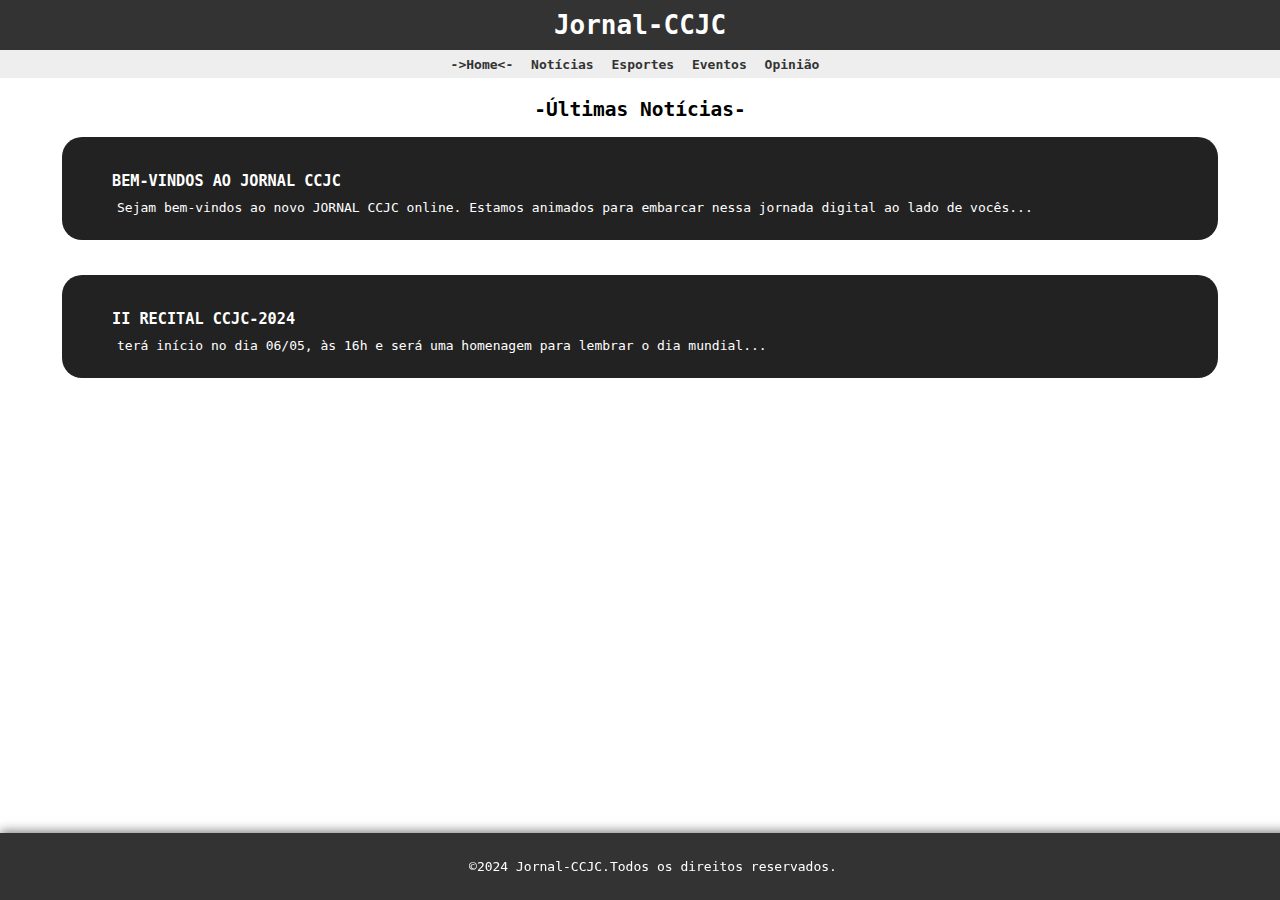
<file: index.html>
<!DOCTYPE html>
    <html lang="pt-br">
    <head>
        <meta charset="UTF-8">
        <meta name="viewport" content="width=device-width, initial-scale=1.0">
        <link rel="stylesheet" href="style.css">
        <title>Jornal-CCJC</title>
    </head>
    <body>
        <header><h1>Jornal-CCJC</h1></header>
        <nav>
            <ul>
                <li><a href="index.html">->Home<-</a></li>
                <li><a href="noticias.html">Notícias</a></li>
                <li><a href="esportes.html">Esportes</a></li>
                <li><a href="eventos.html">Eventos</a></li>
                <li><a href="opiniao.html">Opinião</a></li>
            </ul>
        </nav>

        <section id="noticias">
            <h2>-Últimas Notícias-</h2>
            <a href="noticia_bemvindo.html" class="noticia-link">
                <div class="box">
                <h3>BEM-VINDOS AO JORNAL CCJC</h3>

            </a>
                <article>Sejam bem-vindos ao novo JORNAL CCJC online. Estamos animados para embarcar nessa jornada digital ao lado de vocês...</article>
                </div>

        </section>

        <section id="noticias">
            <a href="noticia_IIrecital.html" class="noticia-link">
                <div class="box">
                <h3>II RECITAL CCJC-2024</h3>

            </a>
                <article>terá início no dia 06/05, às 16h e será uma homenagem para lembrar o dia mundial...</article>
                </div>

        </section>

        <footer>
            <p>&copy;2024 Jornal-CCJC.Todos os direitos reservados.</p>
        </footer>
    </body>
</html>
</file>
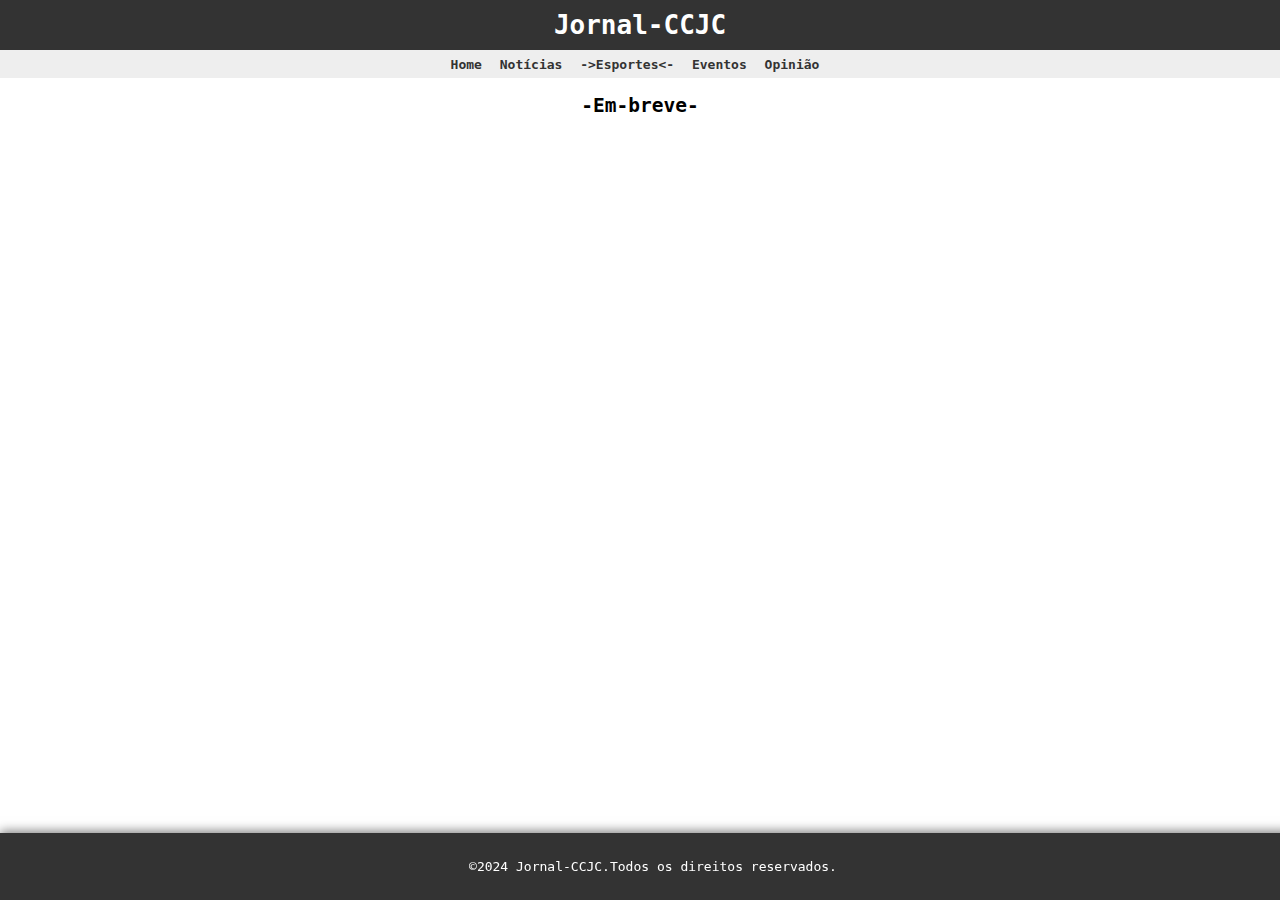
<file: esportes.html>
<!DOCTYPE html>
    <html lang="pt-br">
    <head>
        <meta charset="UTF-8">
        <meta name="viewport" content="width=device-width, initial-scale=1.0">
        <link rel="stylesheet" href="style.css">
        <title>Jornal-CCJC</title>
    </head>
    <body>
        <header><h1>Jornal-CCJC</h1></header>
        <nav>
            <ul>
                <li><a href="index.html">Home</a></li>
                <li><a href="noticias.html">Notícias</a></li>
                <li><a href="esportes.html">->Esportes<-</a></li>
                <li><a href="eventos.html">Eventos</a></li>
                <li><a href="opiniao.html">Opinião</a></li>
            </ul>
        </nav>

            <h2>-Em-breve-</h2>

        <footer>
            <p>&copy;2024 Jornal-CCJC.Todos os direitos reservados.</p>
        </footer>
    </body>
</html>
</file>
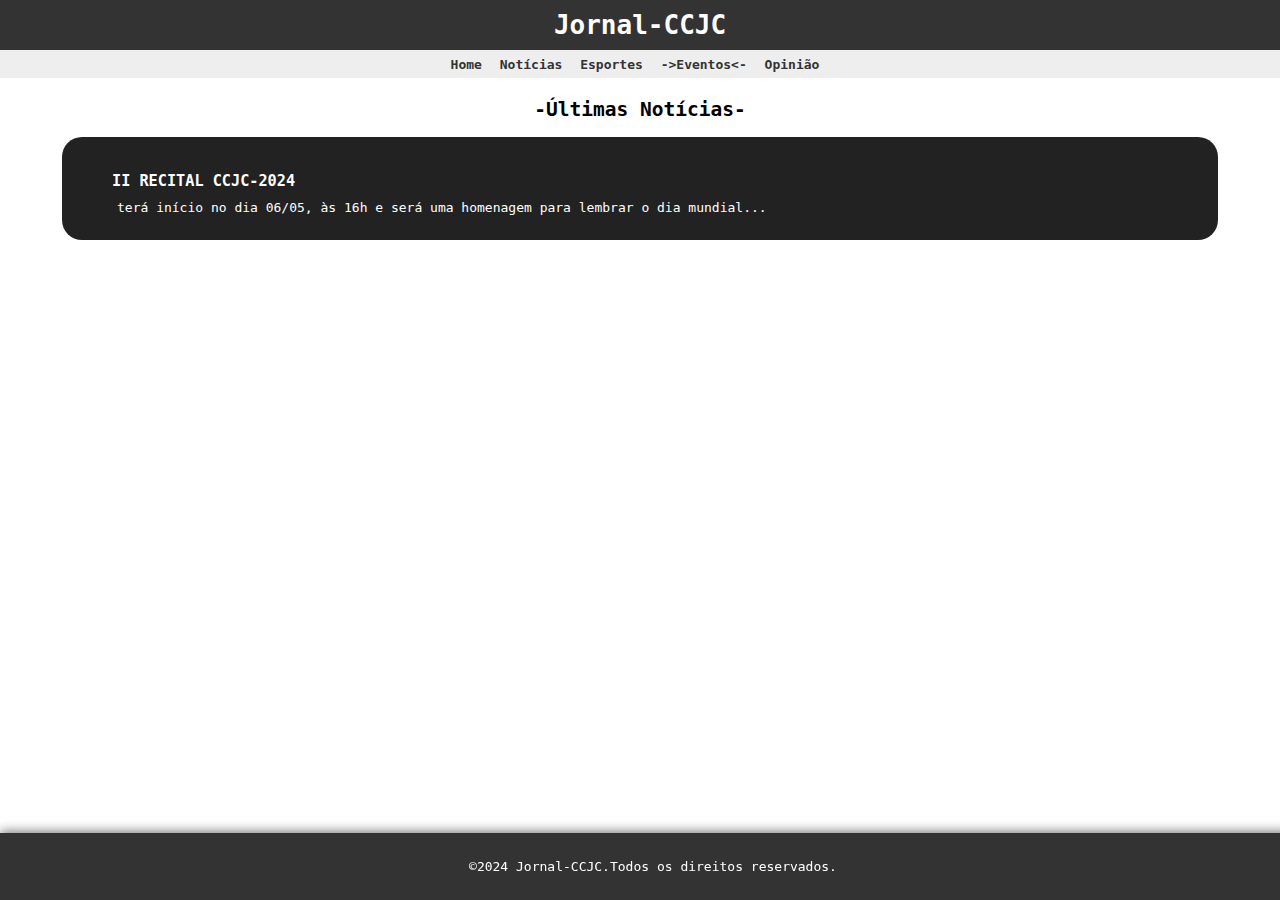
<file: eventos.html>
<!DOCTYPE html>
    <html lang="pt-br">
    <head>
        <meta charset="UTF-8">
        <meta name="viewport" content="width=device-width, initial-scale=1.0">
        <link rel="stylesheet" href="style.css">
        <title>Jornal-CCJC</title>
    </head>
    <body>
        <header><h1>Jornal-CCJC</h1></header>
        <nav>
            <ul>
                <li><a href="index.html">Home</a></li>
                <li><a href="noticias.html">Notícias</a></li>
                <li><a href="esportes.html">Esportes</a></li>
                <li><a href="eventos.html">->Eventos<-</a></li>
                <li><a href="opiniao.html">Opinião</a></li>
            </ul>
        </nav>

        <section id="noticias">
            <h2>-Últimas Notícias-</h2>
            <a href="noticia_IIrecital.html" class="noticia-link">
                <div class="box">
                <h3>II RECITAL CCJC-2024</h3>

            </a>
                <article>terá início no dia 06/05, às 16h e será uma homenagem para lembrar o dia mundial...</article>
        </section>

        <footer>
            <p>&copy;2024 Jornal-CCJC.Todos os direitos reservados.</p>
        </footer>
    </body>
</html>
</file>
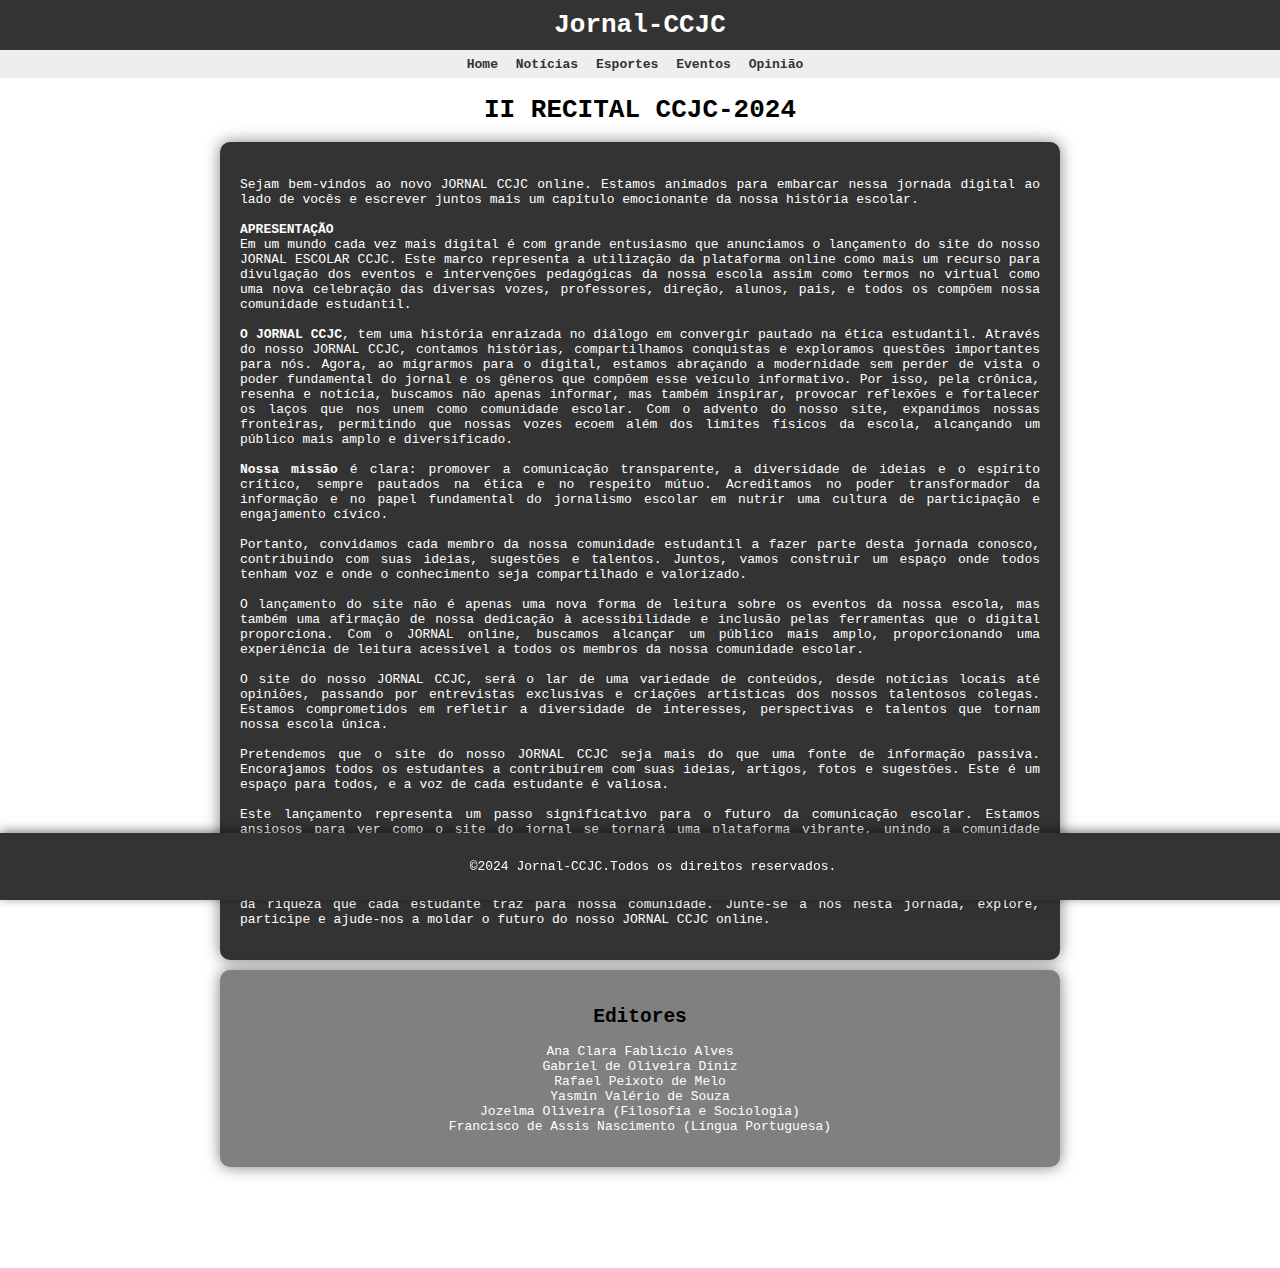
<file: noticia_bemvindo.html>
<!DOCTYPE html>
    <html lang="pt-br">
    <head>
        <meta charset="UTF-8">
        <meta name="viewport" content="width=device-width, initial-scale=1.0">
        <link rel="stylesheet" href="style.css">
        <title>Jornal-CCJC</title>
    </head>

<body>
    <header>
        <h1>Jornal-CCJC</h1>
    </header>
    <nav>
        <ul>
            <li><a href="index.html">Home</a></li>
            <li><a href="noticias.html">Notícias</a></li>
            <li><a href="esportes.html">Esportes</a></li>
            <li><a href="eventos.html">Eventos</a></li>
            <li><a href="opiniao.html">Opinião</a></li>
        </ul>
    </nav>
    <h1 class="h1noticia">II RECITAL CCJC-2024</h1>
    <div class="noticia-container">
        <p class="pnoticia">
            Sejam bem-vindos ao novo JORNAL CCJC online. Estamos animados para embarcar nessa jornada digital ao lado de vocês e escrever juntos mais um capítulo emocionante da nossa história escolar.
        </p>

        <p class="pnoticia">
            <strong>APRESENTAÇÃO</strong><br>
            Em um mundo cada vez mais digital é com grande entusiasmo que anunciamos o lançamento do site do nosso JORNAL ESCOLAR CCJC. Este marco representa a utilização da plataforma online como mais um recurso para divulgação dos eventos e intervenções pedagógicas da nossa escola assim como termos no virtual como uma nova celebração das diversas vozes, professores, direção, alunos, pais, e todos os compõem nossa comunidade estudantil.
        </p>

        <p class="pnoticia">
            <strong>O JORNAL CCJC</strong>, tem uma história enraizada no diálogo em convergir pautado na ética estudantil. Através do nosso JORNAL CCJC, contamos histórias, compartilhamos conquistas e exploramos questões importantes para nós. Agora, ao migrarmos para o digital, estamos abraçando a modernidade sem perder de vista o poder fundamental do jornal e os gêneros que compõem esse veículo informativo. Por isso, pela crônica, resenha e notícia, buscamos não apenas informar, mas também inspirar, provocar reflexões e fortalecer os laços que nos unem como comunidade escolar. Com o advento do nosso site, expandimos nossas fronteiras, permitindo que nossas vozes ecoem além dos limites físicos da escola, alcançando um público mais amplo e diversificado.
        </p>

        <p class="pnoticia">
            <strong>Nossa missão</strong> é clara: promover a comunicação transparente, a diversidade de ideias e o espírito crítico, sempre pautados na ética e no respeito mútuo. Acreditamos no poder transformador da informação e no papel fundamental do jornalismo escolar em nutrir uma cultura de participação e engajamento cívico.
        </p>

        <p class="pnoticia">
            Portanto, convidamos cada membro da nossa comunidade estudantil a fazer parte desta jornada conosco, contribuindo com suas ideias, sugestões e talentos. Juntos, vamos construir um espaço onde todos tenham voz e onde o conhecimento seja compartilhado e valorizado.
        </p>

        <p class="pnoticia">
            O lançamento do site não é apenas uma nova forma de leitura sobre os eventos da nossa escola, mas também uma afirmação de nossa dedicação à acessibilidade e inclusão pelas ferramentas que o digital proporciona. Com o JORNAL online, buscamos alcançar um público mais amplo, proporcionando uma experiência de leitura acessível a todos os membros da nossa comunidade escolar.
        </p>

        <p class="pnoticia">
            O site do nosso JORNAL CCJC, será o lar de uma variedade de conteúdos, desde notícias locais até opiniões, passando por entrevistas exclusivas e criações artísticas dos nossos talentosos colegas. Estamos comprometidos em refletir a diversidade de interesses, perspectivas e talentos que tornam nossa escola única.
        </p>

        <p class="pnoticia">
            Pretendemos que o site do nosso JORNAL CCJC seja mais do que uma fonte de informação passiva. Encorajamos todos os estudantes a contribuírem com suas ideias, artigos, fotos e sugestões. Este é um espaço para todos, e a voz de cada estudante é valiosa.
        </p>

        <p class="pnoticia">
            Este lançamento representa um passo significativo para o futuro da comunicação escolar. Estamos ansiosos para ver como o site do jornal se tornará uma plataforma vibrante, unindo a comunidade escolar e ampliando nosso impacto.
        </p>

        <p class="pnoticia">
            Comemoramos o lançamento do site do nosso JORNAL CCJC com entusiasmo e gratidão. Este é mais do que um marco digital; é uma declaração de nossa dedicação ao diálogo, à informação acessível e à celebração da riqueza que cada estudante traz para nossa comunidade. Junte-se a nós nesta jornada, explore, participe e ajude-nos a moldar o futuro do nosso JORNAL CCJC online.
        </p>
    </div>
    <div class="noticia-editorial">
        <h2>Editores</h2>
        <p class="pnoticia">
            Ana Clara Fablicio Alves<br>Gabriel de Oliveira Diniz<br>Rafael Peixoto de Melo<br>Yasmin Valério de Souza<br>Jozelma Oliveira (Filosofia e Sociologia)<br>Francisco de Assis Nascimento (Língua Portuguesa)
        </p>
    </div>
    <footer>
        <p>&copy;2024 Jornal-CCJC.Todos os direitos reservados.</p>
    </footer>
</body>
</html>
</file>
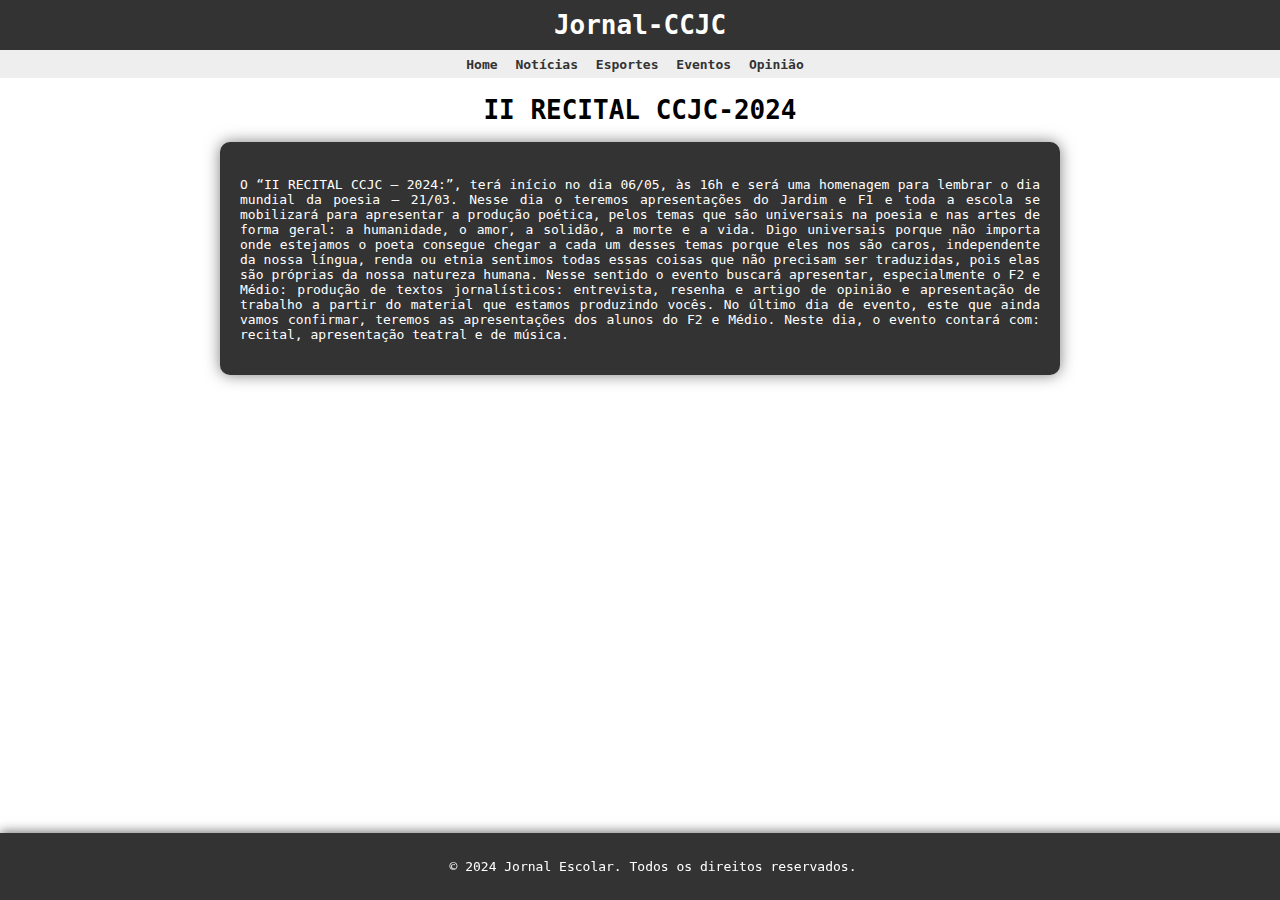
<file: noticia_IIrecital.html>
<!DOCTYPE html>
    <html lang="pt-br">
    <head>
        <meta charset="UTF-8">
        <meta name="viewport" content="width=device-width, initial-scale=1.0">
        <link rel="stylesheet" href="style.css">
        <title>Jornal-CCJC</title>
    </head>
    <body>
        <header><h1>Jornal-CCJC</h1></header>
        <nav>
            <ul>
                <li><a href="index.html">Home</a></li>
                <li><a href="noticias.html">Notícias</a></li>
                <li><a href="esportes.html">Esportes</a></li>
                <li><a href="eventos.html">Eventos</a></li>
                <li><a href="opiniao.html">Opinião</a></li>
            </ul>
        </nav>
        <h1 class="h1noticia">II RECITAL CCJC-2024</h1>
        <div class="noticia-container">
                <p class="pnoticia">O “II RECITAL CCJC – 2024:”, terá início no dia 06/05, às 16h e será uma homenagem para lembrar o dia mundial da poesia – 21/03.
                  Nesse dia o teremos apresentações do Jardim e F1 e toda a escola se mobilizará para apresentar a produção poética, pelos temas que são universais na poesia e nas artes de forma geral: a humanidade, o amor, a solidão, a morte e a vida. Digo universais porque não importa onde estejamos o poeta consegue chegar a cada um desses temas porque eles nos são caros, independente da nossa língua, renda ou etnia sentimos todas essas coisas que não precisam ser traduzidas, pois elas são próprias da nossa natureza humana.
                  Nesse sentido o evento buscará apresentar, especialmente o F2 e Médio: produção de textos jornalísticos: entrevista, resenha e artigo de opinião e apresentação de trabalho a partir do material que estamos produzindo vocês.
                  No último dia de evento, este que ainda vamos confirmar, teremos as apresentações dos alunos do F2 e Médio. Neste dia, o evento contará com: recital, apresentação teatral e de música.
                </p>
        </div>
        <footer>
            <p>&copy; 2024 Jornal Escolar. Todos os direitos reservados.</p>
        </footer>
    </body>
</html>
</file>
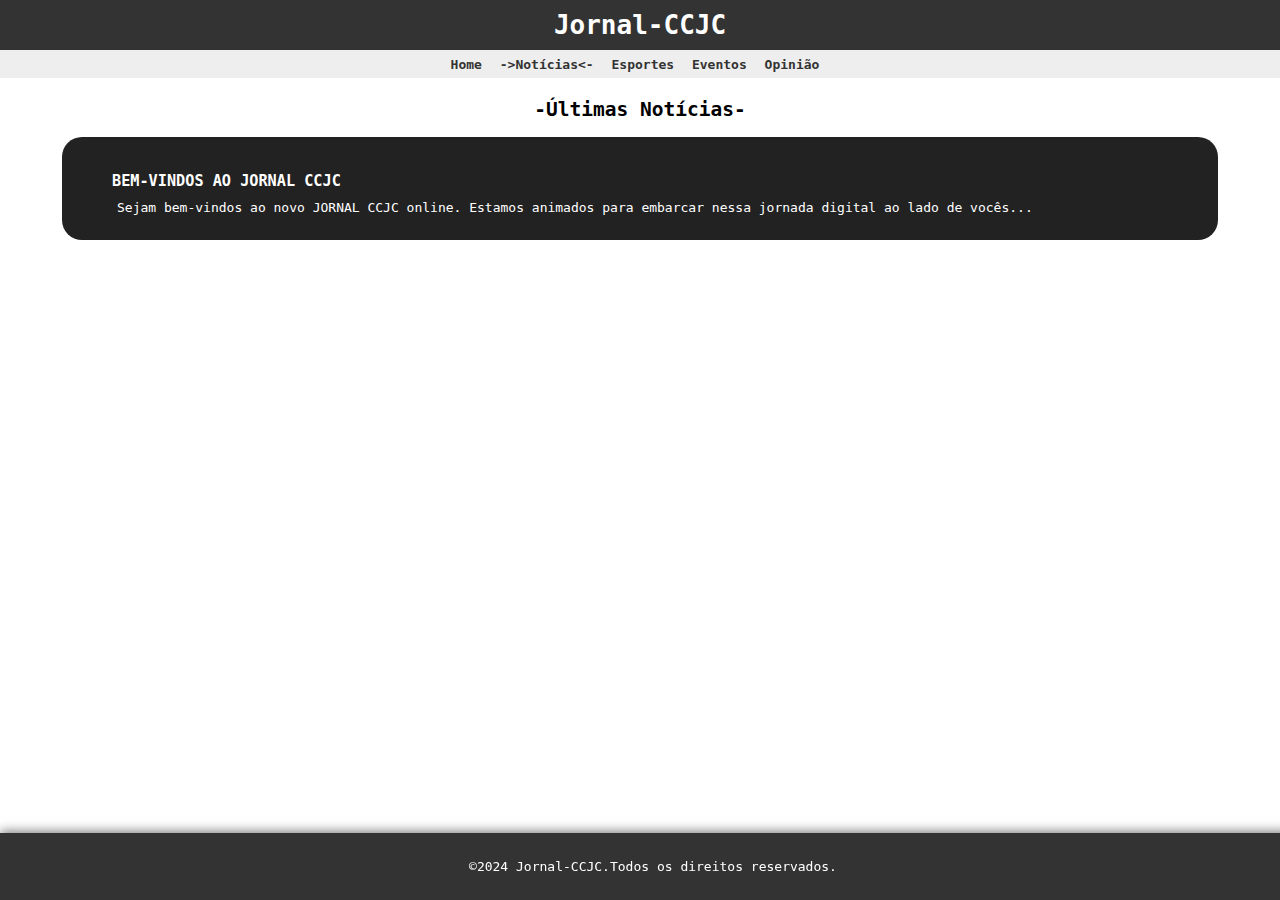
<file: noticias.html>
<!DOCTYPE html>
    <html lang="pt-br">
    <head>
        <meta charset="UTF-8">
        <meta name="viewport" content="width=device-width, initial-scale=1.0">
        <link rel="stylesheet" href="style.css">
        <title>Jornal-CCJC</title>
    </head>
    <body>
        <header><h1>Jornal-CCJC</h1></header>
        <nav>
            <ul>
                <li><a href="index.html">Home</a></li>
                <li><a href="noticias.html">->Notícias<-</a></li>
                <li><a href="esportes.html">Esportes</a></li>
                <li><a href="eventos.html">Eventos</a></li>
                <li><a href="opiniao.html">Opinião</a></li>
            </ul>
        </nav>

        <section id="noticias">
            <h2>-Últimas Notícias-</h2>
            <a href="noticia_bemvindo.html" class="noticia-link">
                <div class="box">
                <h3>BEM-VINDOS AO JORNAL CCJC</h3>

            </a>
                <article>Sejam bem-vindos ao novo JORNAL CCJC online. Estamos animados para embarcar nessa jornada digital ao lado de vocês...</article>
        </section>

        <footer>
            <p>&copy;2024 Jornal-CCJC.Todos os direitos reservados.</p>
        </footer>
    </body>
</html>
</file>
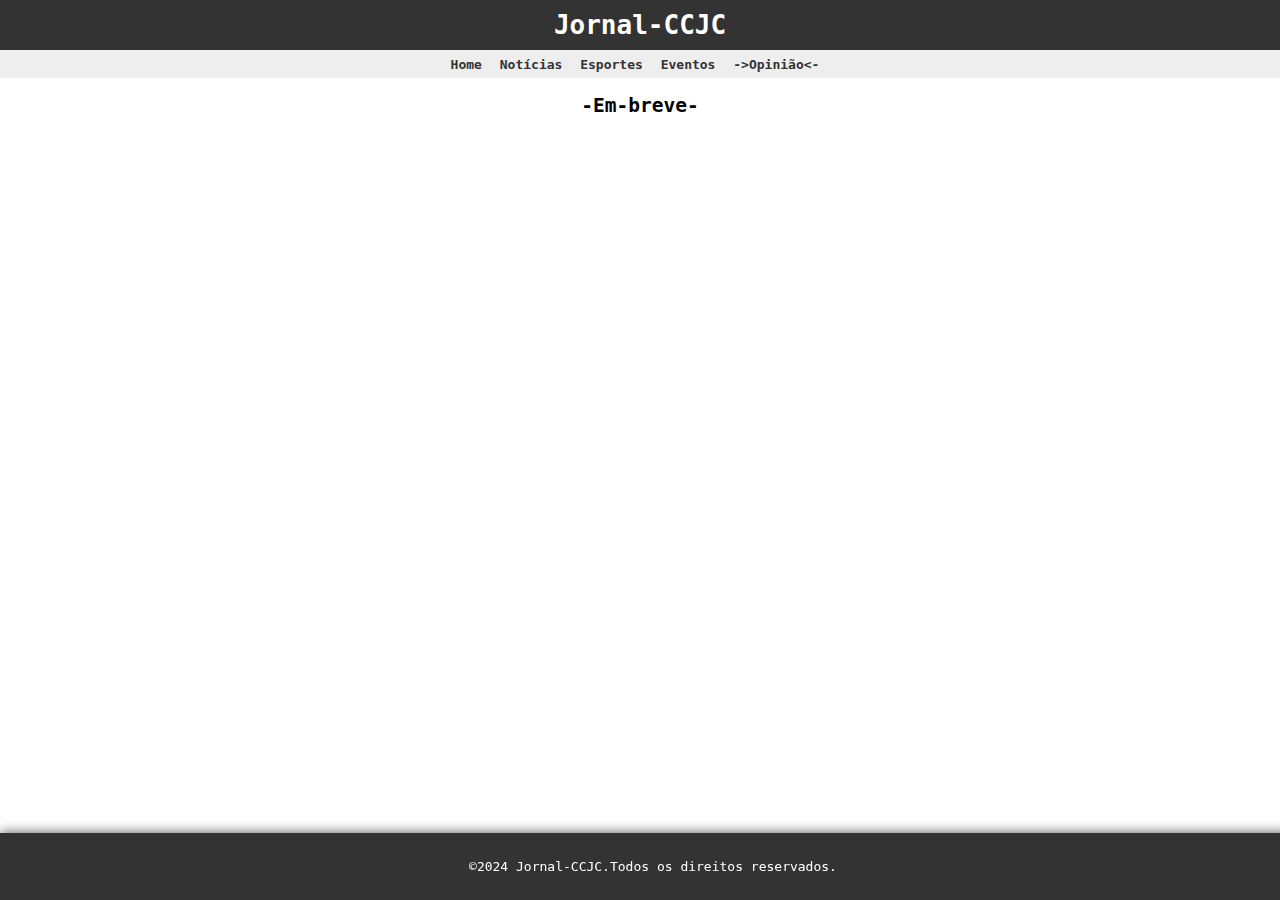
<file: opiniao.html>
<!DOCTYPE html>
    <html lang="pt-br">
    <head>
        <meta charset="UTF-8">
        <meta name="viewport" content="width=device-width, initial-scale=1.0">
        <link rel="stylesheet" href="style.css">
        <title>Jornal-CCJC</title>
    </head>
    <body>
        <header><h1>Jornal-CCJC</h1></header>
        <nav>
            <ul>
                <li><a href="index.html">Home</a></li>
                <li><a href="noticias.html">Notícias</a></li>
                <li><a href="esportes.html">Esportes</a></li>
                <li><a href="eventos.html">Eventos</a></li>
                <li><a href="opiniao.html">->Opinião<-</a></li>
            </ul>
        </nav>

            <h2>-Em-breve-</h2>

        <footer>
            <p>&copy;2024 Jornal-CCJC.Todos os direitos reservados.</p>
        </footer>
    </body>
</html>
</file>
<file: style.css>
body {
    font-family: monospace;
    margin: 0;
    padding: 0;
}

header {
    background-color: #333;
    color: #ffffff;
    text-align: center;
    padding: 10px;
}

h1 {
    margin: 0px;
}

h2 {
  text-align: center;
}

nav {
    background-color: #eee;
    padding: 0.5em;
}

nav ul {
    list-style-type: none;
    margin: 0;
    padding: 0;
    text-align: center;
}

nav li {
    display: inline;
    margin-right: 10px;
}

a {
    text-decoration: none;
    color: #333;
    font-weight: bold;
}

section {
    margin: 20px;
}

h3 {
    margin: 15px 30px 10px;
}

.titulo {
    text-align: center;
    color: #ffffff;
}

article {
    margin: 5px 35px;
    font-family: monospace;
    color: #ffffff
}

footer {
    background-color: #333;
    color: white;
    text-align: center;
    padding: 1em;
    position: fixed;
    bottom: 0;
    width: 100%;
    z-index: 1000; /* Garante que o rodapé esteja acima de outros elementos */
    box-shadow: 0px -2px 10px rgba(0, 0, 0, 0.5); /* Adiciona uma sombra na parte superior do rodapé */
}

.box {
    background-color: #222222;
    border-radius: 20px;
    padding: 20px;
    width: 90%; /* Reduz a largura para se ajustar à tela do celular */
    margin: auto;
    margin-bottom: 35px;
    text-align: justify;
}

.noticia-link {
    text-decoration: none;
    color: #ffffff;
}

.noticia-link:hover {
    text-decoration: underline;
}

.noticia-container {
    max-width: 800px;
    margin: 0 auto;
    text-align: justify;
    background-color: #333;
    padding: 20px;
    border-radius: 10px;
    box-shadow: 0 0 15px rgba(0, 0, 0, 0.5);
    margin-bottom: 10px;
}

.noticia-editorial {
    max-width: 800px;
    margin: 0 auto;
    text-align: center;
    background-color: #808080;
    padding: 20px;
    border-radius: 10px;
    box-shadow: 0 0 15px rgba(0, 0, 0, 0.5);
    margin-bottom: 100px;
}

.pnoticia {
    margin-top: 15px;
    color: #ffffff;
}

.h1noticia {
    text-align: center;
    margin: 17px;
}
</file>
